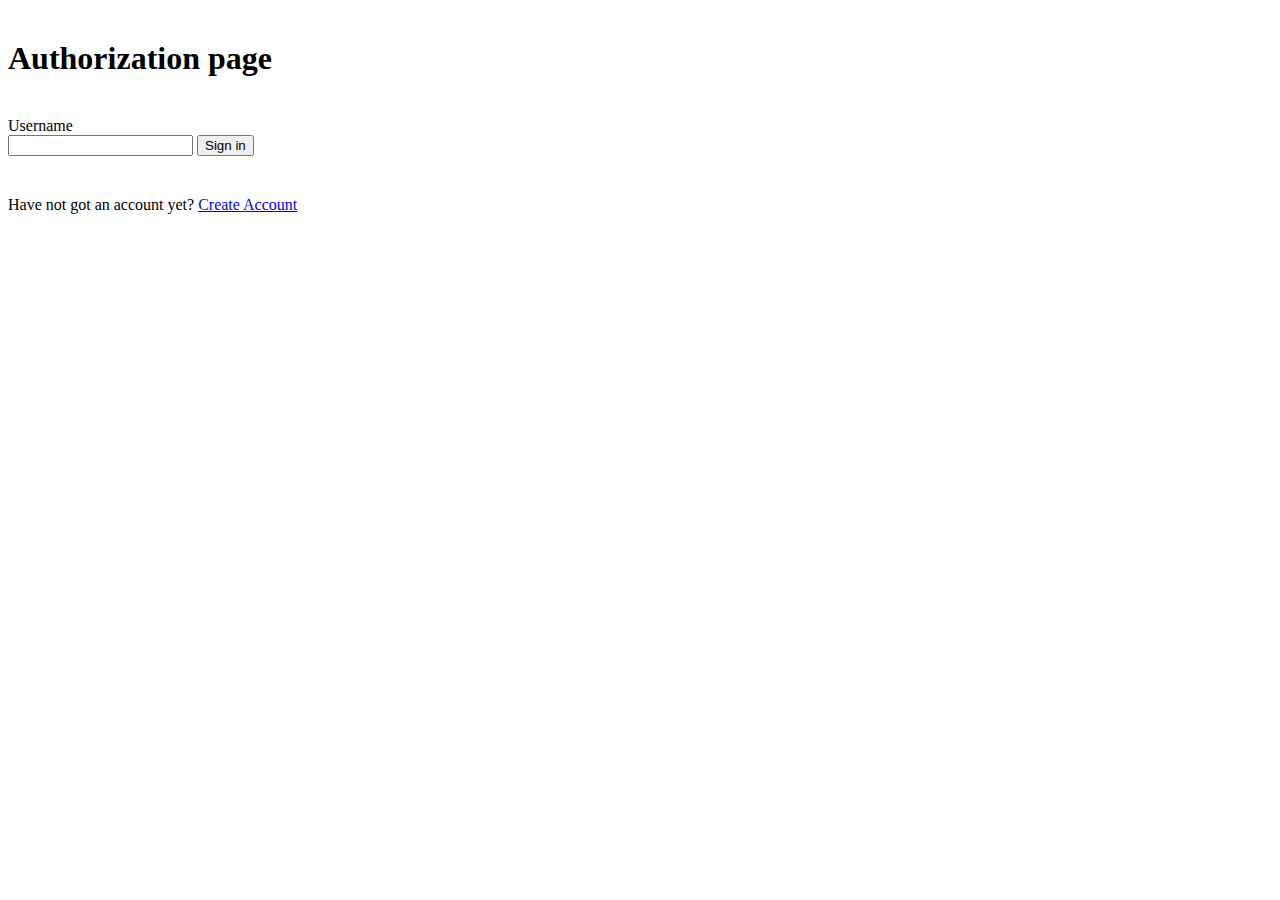
<file: Chat/Templates/index.html>
﻿<!DOCTYPE html>
<html lang="en" xmlns="http://www.w3.org/1999/xhtml">
<head>
    <meta charset="UTF-8">
    <meta name="viewport" content="width=device-width, initial-scale=1.0">
</head>
<body>
    <form action="" method="get">
        <h1 style="margin: 40px auto;">Authorization page</h1>
        <div>
            <div>Username</div>
            <input type="text" name="userName" required="">
            <button>Sign in</button>
        </div>
        <div style="margin: 40px auto;">
            <label>Have not got an account yet?</label>
            <a href="signUp">Create Account</a>
        </div>
    </form>
</body>
</html>
</file>
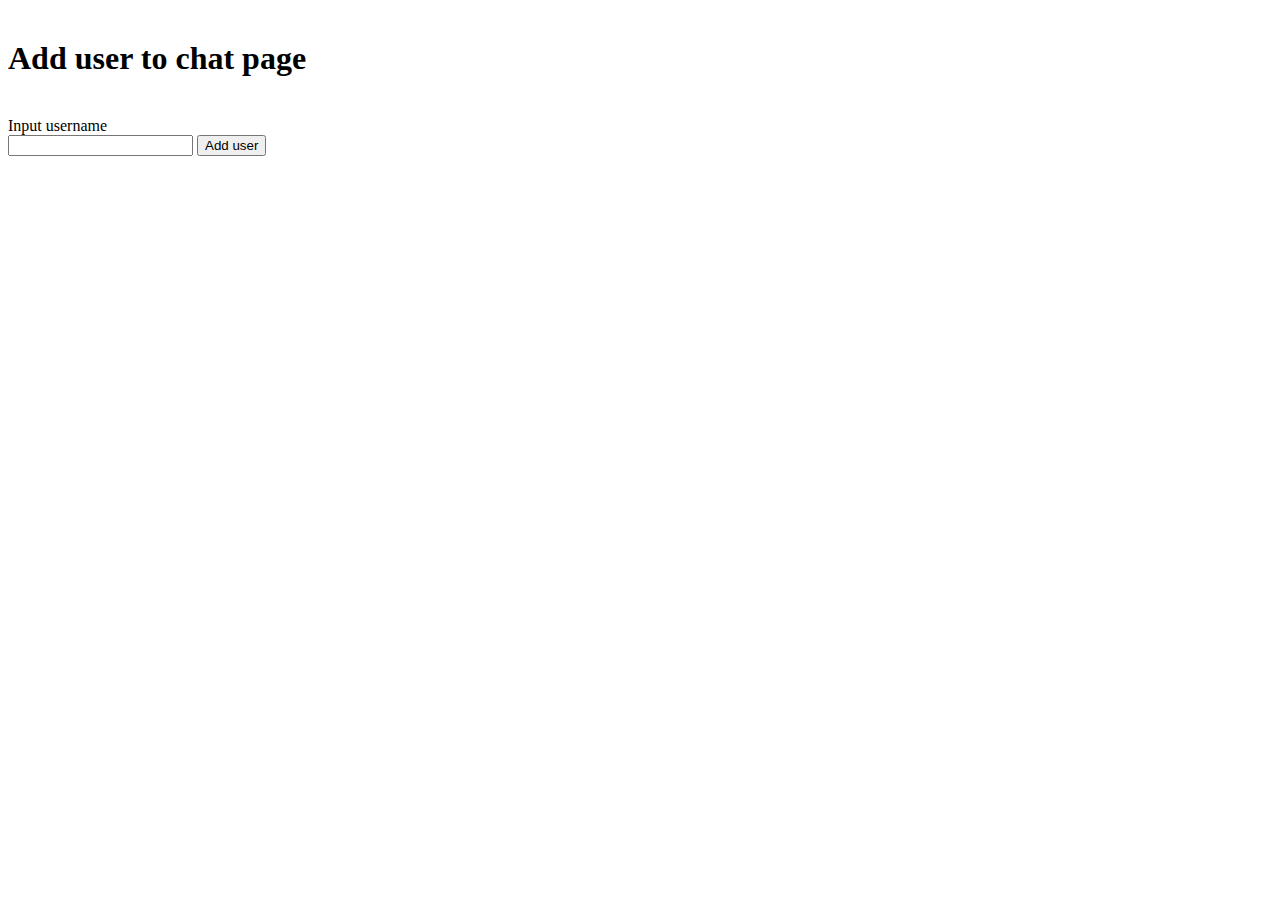
<file: Chat/Templates/addUserToChat.html>
﻿<!DOCTYPE html>

<html lang="en" xmlns="http://www.w3.org/1999/xhtml">
<head>
    <meta charset="UTF-8">
    <meta name="viewport" content="width=device-width, initial-scale=1.0">
</head>
<body>
    <form action="addUserToChat" method="post">
        <h1 style="margin: 40px auto;">Add user to chat page</h1>
        <div>
            <div>Input username</div>
            <input type="text" name="userName" required="">
            <button>Add user</button>
        </div>
    </form>
</body>
</html>
</file>
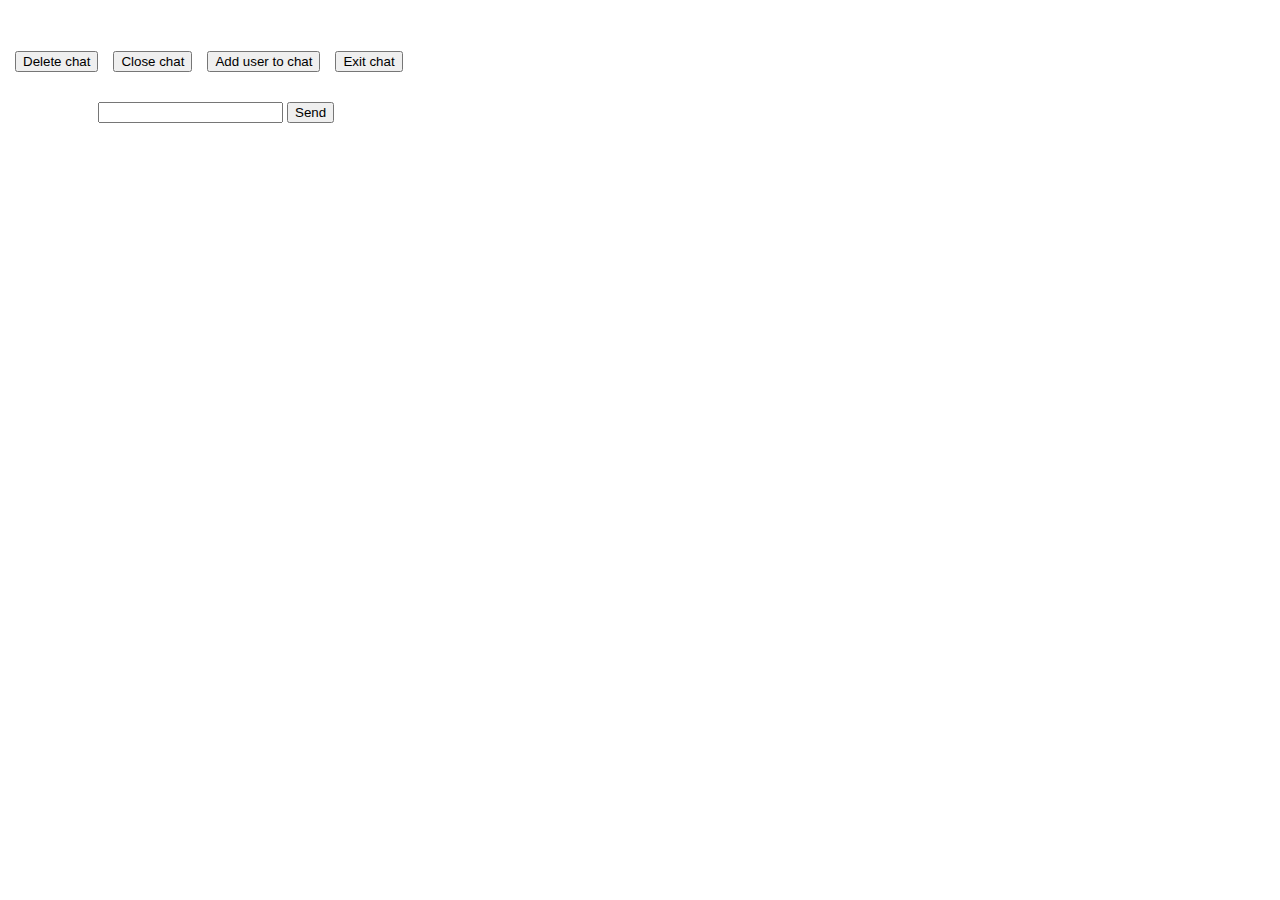
<file: Chat/Templates/chatPage.html>
﻿<!DOCTYPE html>

<html lang='en' xmlns='http://www.w3.org/1999/xhtml'>
<head>
    <meta charset='UTF-8'>
    <meta content='width=device-width, initial-scale=1.0'>
    <style>
        ul.hr {
            margin: 0;
            padding: 4px;
            padding-top: 30px;
        }

            ul.hr li {
                display: inline;
                margin-right: 5px;
                padding: 3px;
            }

        div.textField {
            margin: 0;
            padding: 0;
            font-size: 20px;
            padding-left: 90px;
            padding-top: 16px;
        }

        div.mes {
            padding-top: 10px;
        }

        a.block-1 {
            font-size: 22px;
        }

        form.addMes {
            padding-left: 90px;
            padding-top: 10px
        }
    </style>
</head>
<body onload="createMessages('<!--NumMes-->', '<!--Messages-->', '<!--MesIds-->');">
    <h1><!--ChatName--></h1>
    <ul class='hr'>
        <li><button onclick='deleteChat();'>Delete chat</button></li>
        <li><button onclick='redirectToUserPage();'>Close chat</button></li>
        <li><button onclick='addUserToChat();'>Add user to chat</button></li>
        <li><button onclick='exitChat();'>Exit chat</button></li>
    </ul>
    <div id="messages" class='textField'>
        
    </div>

    <form class="addMes" action='/openChat/<!--ChatName-->/addMessage' method='post'>
        <input type='text' name='textOfMessage' required=''>
        <button>Send</button>
    </form>

    <script>function redirectToUserPage() { window.location = '/userPage'; }</script>
    <script>function deleteChat() { window.location = '/deleteChat/<!--ChatName-->'; }</script>
    <script>function exitChat() { window.location = '/exitChat/<!--ChatName-->'; }</script>
    <script>function addUserToChat() { window.location = '/openChat/<!--ChatName-->/addUserToChat.html'; }</script>
    <script>
        function createMessages(num, mess, mesIds) {
            let i = 0;
            while (i < num) {
                var rez = mess.split(';');
                var div = document.createElement('div');
                div.className = "mes";
                var ids = mesIds.split(';');
                div.id = ids[i];
                var a = document.createElement('a');
                a.innerHTML = rez[i];
                var button = document.createElement('button');
                button.addEventListener('click', function () { deleteMessage(this.parentElement.id); }, false);
                button.innerHTML = "Delete message";
                div.append(a);
                div.append(button);
                messages.append(div);
                i++;
            }
        }
        
        function deleteMessage(id) {
            window.location = ('/openChat/<!--ChatName-->/deleteMessage?id=' + id);
        }
    </script>
</body>
</html>
</file>
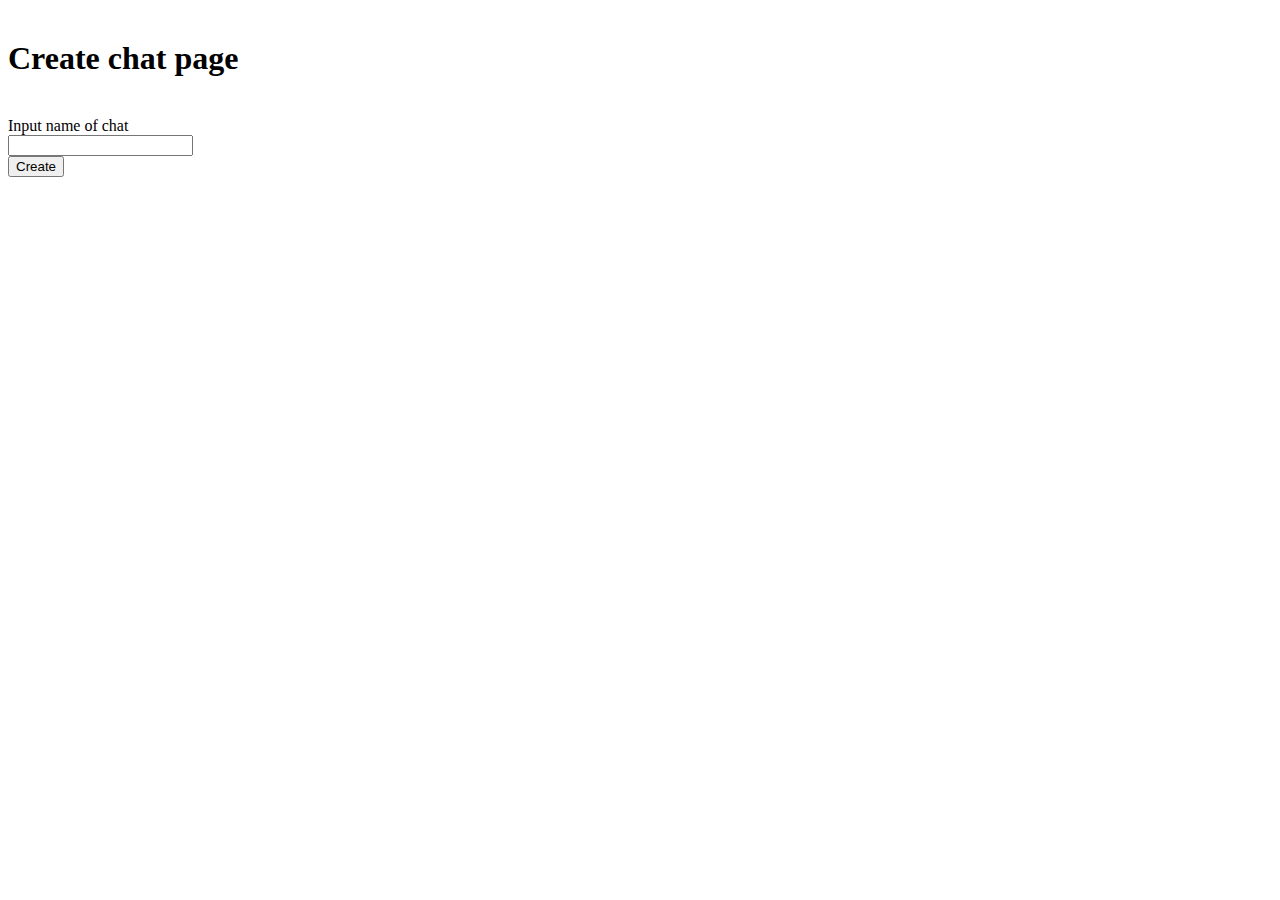
<file: Chat/Templates/createChat.html>
﻿<!DOCTYPE html>

<html lang="en" xmlns="http://www.w3.org/1999/xhtml">
<head>
    <meta charset="UTF-8">
    <meta name="viewport" content="width=device-width, initial-scale=1.0">
</head>
<body>
    <form action="/makeChat" method="post">
        <h1 style="margin: 40px auto;">Create chat page</h1>
        <div>
            <div>Input name of chat</div>
            <input type="text" name="chatName" required="">
            <br><button>Create</button>
        </div>
    </form>
</body>
</html>
</file>
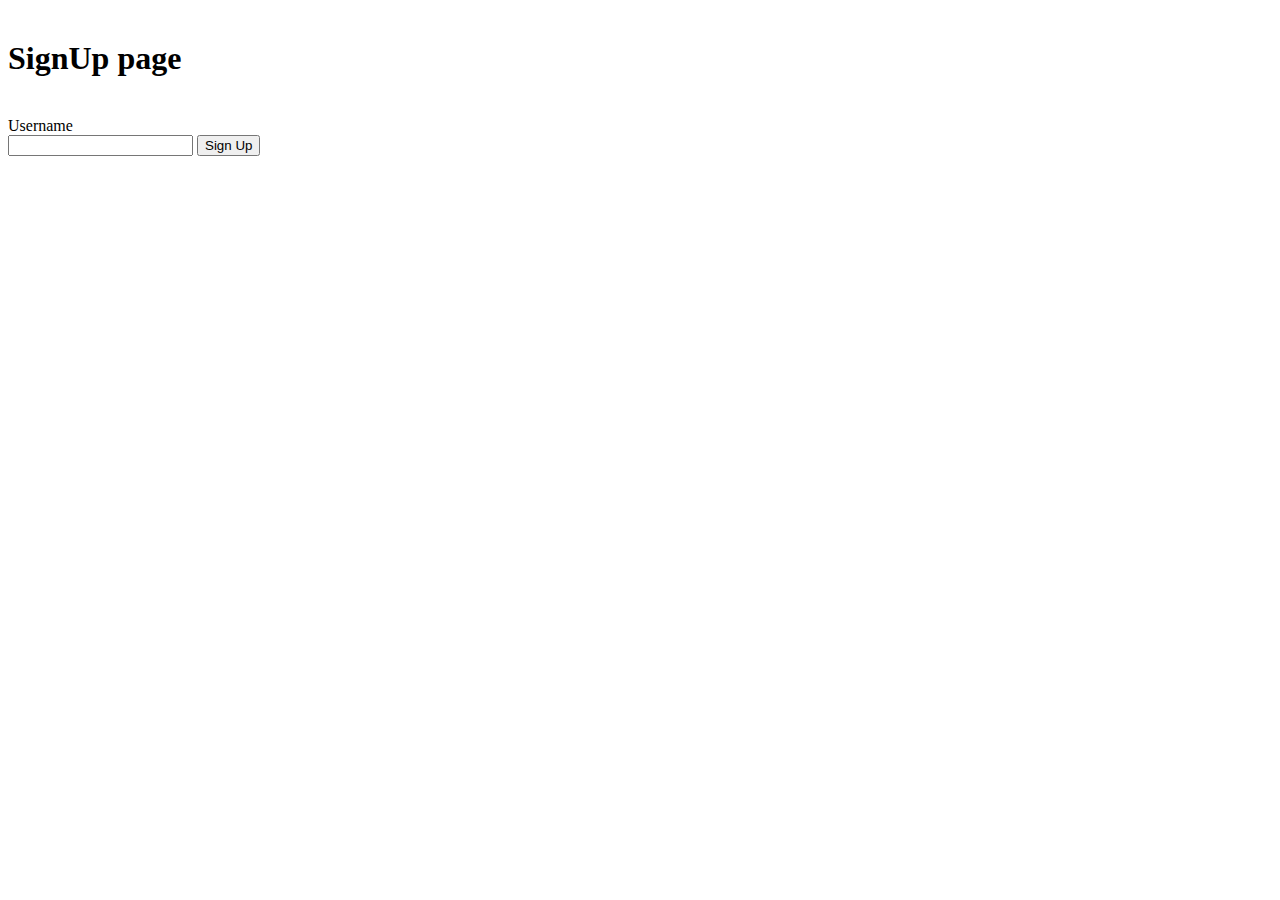
<file: Chat/Templates/signUp.html>
﻿<!DOCTYPE html>

<html lang="en" xmlns="http://www.w3.org/1999/xhtml">
<head>
    
    <meta charset="UTF-8">
    <meta name="viewport" content="width=device-width, initial-scale=1.0">
</head>
<body>
    <form action="/createAccount" method="post">
        <h1 style="margin: 40px auto;">SignUp page</h1>
        <div >
            <div >Username</div>
            <input type="text" name="userName" required="">
            <button>Sign Up</button>
        </div>
    </form>
</body>
</html>
</file>
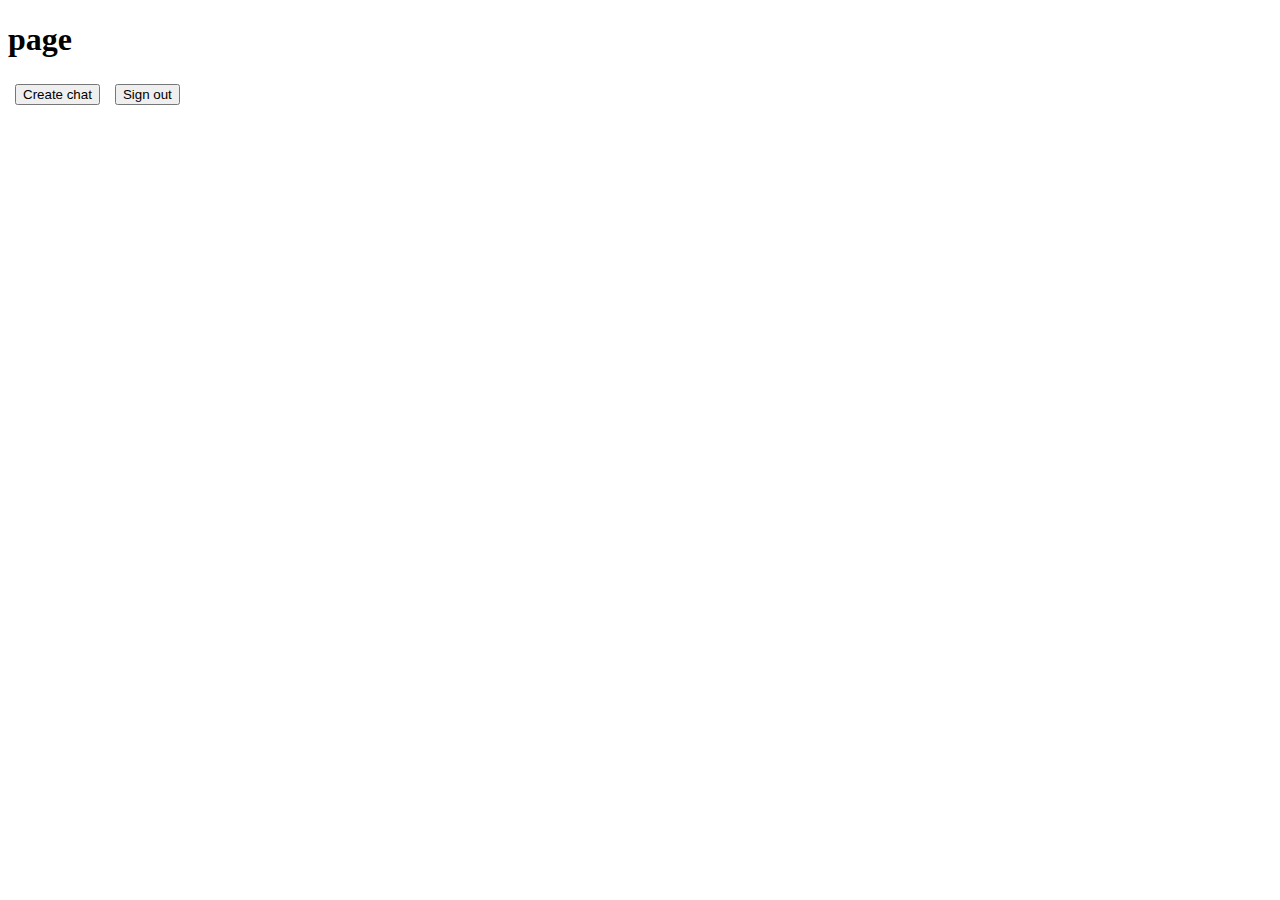
<file: Chat/Templates/userPage.html>
﻿<!DOCTYPE html>

<html lang='en' xmlns='http://www.w3.org/1999/xhtml'>
<head>
    <meta charset='UTF-8'>
    <meta content='width=device-width, initial-scale=1.0'>
    <style>
        ul.hr {
            margin: 0;
            padding: 4px;
        }

            ul.hr li {
                display: inline;
                margin-right: 5px;
                padding: 3px;
            }

            div.chat {
                padding-top: 10px;
                padding-left: 40px;
            }
    </style>
</head>
<body onload="createChats('<!--NumChats-->', '<!--Chats-->');">
    <h1><!--UserName--> page</h1>

    <ul class='hr'>
        <li><button onclick="redirectToCreateChat();">Create chat</button></li>
        <li><button onclick=" redirectToAuthorization();">Sign out</button></li>
    </ul>
    <div id="chats">
       
    </div>

    <script>function redirectToCreateChat() { window.location = '/createChat'; }</script>
    <script>function redirectToAuthorization() { window.location = '/'; }</script>
    <script>function createChats(num, chatNames) {
    let i = 0;
    while (i < num) {
        var rez = chatNames.split(';');
        var div = document.createElement('div');
        div.className = "chat";
        div.id = i;
        var a = document.createElement('a');
        a.innerHTML = rez[i];
        a.href = "/openChat/" + rez[i];
        div.append(a);
        chats.prepend(div);
        i++;
    }
 }</script>

    <script>function getChats()
      {
    async function fetchAsync(url) {
        let response = await fetch(url);
        let data = await response.json();
        return data;
    }

       }
    </script>
</body>
</html>
</file>
